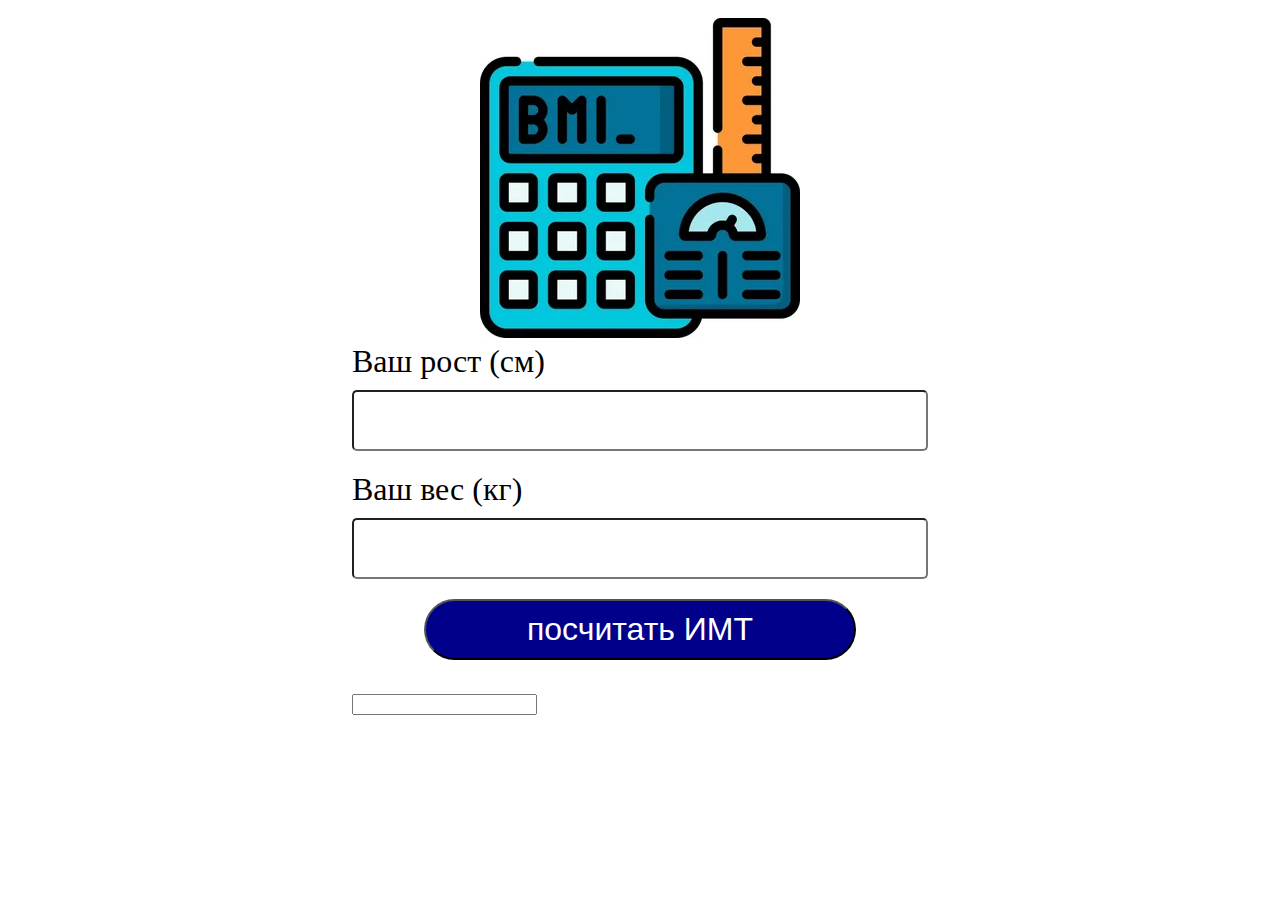
<file: index.html>
<!DOCTYPE html>
<html lang="en">
<head>
    <meta charset="UTF-8">
    <title>IMT</title>
    <link rel="stylesheet" href="style.css">

    <link rel="shortcut icon" href="images/img.png" type="image/x-icon">
    <link rel="manifest" href="manifest_and_icons/manifest.json">
    <meta name="theme-color" content="#f0f0f0">
    <link rel="icon" href="manifest_and_icons/icon512_maskable.png">
    <link rel="apple-touch-icon" href="manifest_and_icons/icon512_maskable.png">
    <meta name="apple-mobile-web-app-status-bar" content="#d4c1fe">
</head>
<body>
    <div class="container">
        <div class="header">
            <img src="images/img.png" alt="">
        </div>
        <div class="input-div">
            <label>Ваш рост (см)</label>
            <label>
                <input id="height" type="number">
            </label>
        </div>
        <div class="input-div">
            <label>Ваш вес (кг)</label>
            <label>
                <input id="weight" type="number">
            </label>
        </div>
        <div class="input-div">
            <button id="btn">посчитать ИМТ </button>
        </div>
        <input id="output" type="text">
    </div>
</body>
</html>
</file>
<file: style.css>
body {
    margin: ø;
    font-size: 2rem;
}
.header {
    display: flex;
    justify-content: center;
    align-items: center;
    margin-bottom: 5px;
}
.container {
    max-width: 576px;
    margin: auto;
    padding: 10px;
}
.input-div label {
    display: block;
    margin-bottom: 10px;
}
.input-div input {
    width: 100%;
    box-sizing: border-box;
    font-size: 2rem;
    border-radius: 5px;
    padding: 10px;
}
.input-div button {
    font-size: 2rem;
    width: 75%;
    display: block;
    margin: 0 auto;
    background-color: darkblue;
    color: white;
    padding: 10px;
    border-radius: 50px
}
.input-div {
    margin-bottom: 20px;
}
</file>
